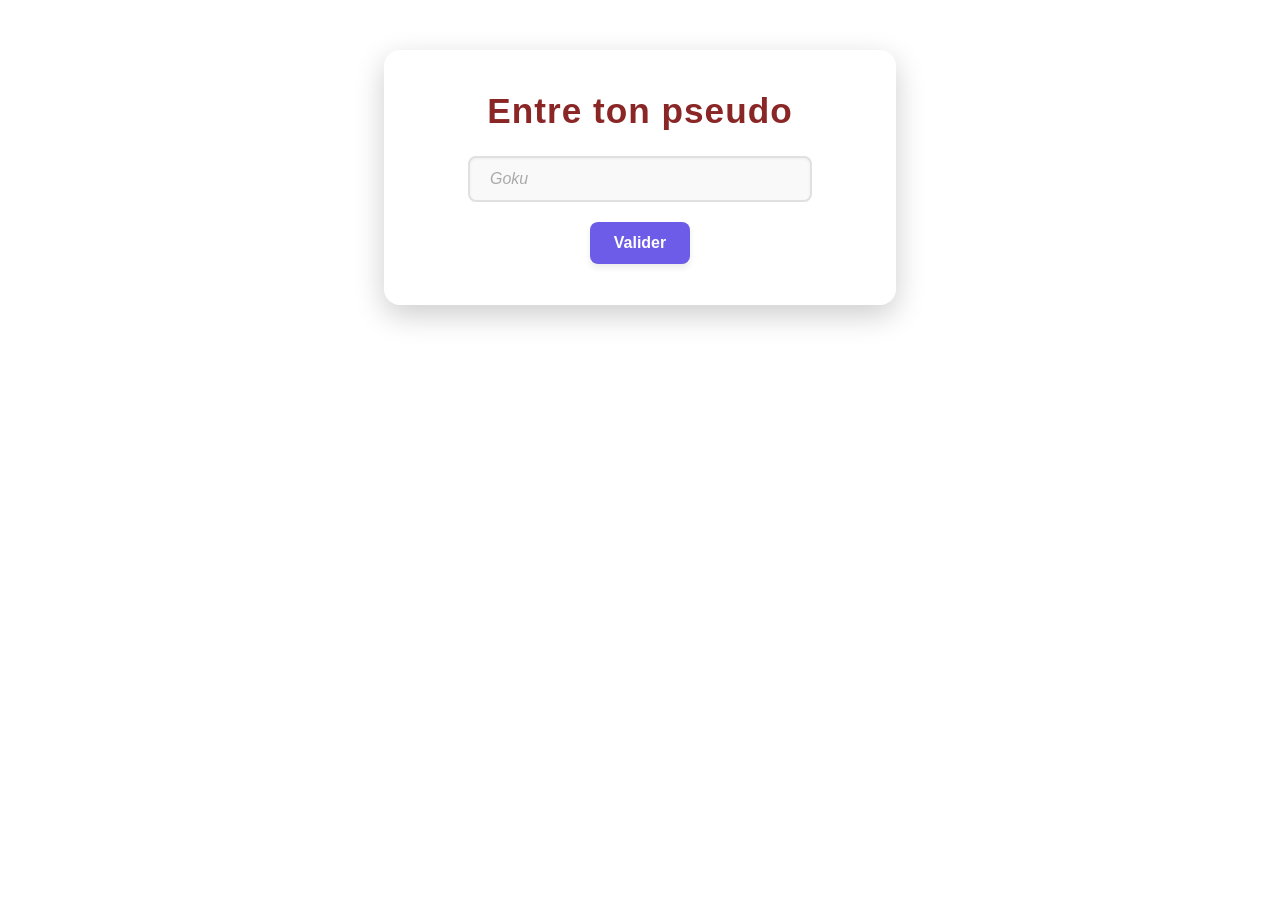
<file: index.html>
<!DOCTYPE html>
<html lang="fr">
<head>
    <meta charset="UTF-8">
    <meta name="viewport" content="width=device-width, initial-scale=1.0">
    <title>Jeu des citations</title>
    <script type="module" src="script.js"></script>
    <link rel="stylesheet" href="style.css">
</head>
<body id="body">
<div id="menuDebut">
    <h1>Entre ton pseudo</h1>
    <input type="text" placeholder="Goku" id="textPseudo">
    <button id="button_valider">Valider</button>
 </div>
    <div id="div_citation" style="display: none">  
    <h1>Relie chaque nom a sa citation </h1>
        <div class="jeu_container">
            <div class="colonne_buttons">
                <button id="A15" style="display: block" class="A">Costi</button>
                <button id="A7" style="display: block" class="A">Lucas</button>
                <button id="A5" style="display: block" class="A">Coralie</button>
                <button id="A2" style="display: block" class ='A'>Papa</button>
                <button id="A3" style="display: block" class ='A'>Remy</button>
                <button id="A4" style="display: block" class="A">Micka</button>
                <button id="A1" style="display: block" class="A">Maman</button>
                <button id="A6" style="display: block" class="A">Terry</button>
                <button id="A8" style="display: block" class="A">Florian</button>
                <button id="A9" style="display: block" class="A">Wendy</button>
                <button id="A10" style="display: block" class="A">Sophia</button>
                <button id="A11" style="display: block" class="A">Khezya</button>
                <button id="A12" style="display: block" class="A">Laetitia</button>
                <button id="A13" style="display: block" class="A">Thomas</button>
                <button id="A14" style="display: block" class="A">Didier</button>
            </div>
            <div class="colonne_buttons">
                
                <button id="B11" style ="display: block" class ='B'>Oui ma fifille!</button>
                <button id="B5" style ="display: block" class ='B'>Pour ce qui viendront après</button>
                <button id="B8" style ="display: block" class ="B" >Purée d'eau douce</button>
                <button id="B3" style="display: block" class ='B'>Fatigué de quoi ?</button>
                <button id="B12" style ="display: block" class ='B'>un bol... Une bolinette</button>
                <button id="B6" style ="display: block" class ='B'>C'est intankable</button>
                <button id="B1" style ="display: block" class ='B'>C'est vrai en plus</button>
                <button id="B4" style ="display: block" class ='B'>Barrez vous con de mime</button>
                <button id="B13" style ="display: block" class ='B'>Une bière les zamel?</button>
                <button id="B15" style ="display: block" class ='B'>Un p'tit café dans sa culotte ?</button>
                <button id="B14" style ="display: block" class ='B'>Ein moment donné</button>
                <button id="B2" style="display: block" class ='B'>It's time to wake up</button>
                <button id="B9" style ="display: block" class ='B'>Mais enfin Parraiiin</button>
                <button id="B7" style ="display: block" class ='B'>Jungle diff!</button>
                <button id="B10" style ="display: block" class ='B'>Il est con ton frere</button>
                
            </div>

        </div>
    <p id="pseudoplace"></p>
    <p id="score"></p>
    <div id="victoire" style="display: none">
        <h1></h1>
    </div>

    
</body>
</html>
</file>
<file: style.css>
/* ==========================================================================
   ADAPTATION MOBILE (Écrans de moins de 768px de large)
   ========================================================================== */
@media (max-width: 768px) {
  
  /* Le conteneur passe en colonne (vertical) */
  .jeu_container {
    flex-direction: column;
    align-items: center;
    gap: 20px;
    padding: 10px;
  }

  /* Les colonnes de boutons prennent toute la largeur disponible */
  .colonne_boutons {
    width: 100%;
    max-width: 320px; /* Évite que les boutons soient trop géants */
    gap: 10px;
  }

  /* On adapte la taille des titres Game Over et Victoire pour qu'ils ne dépassent pas */
  #gameover_title, #victory_title {
    font-size: 3.5rem !important; /* Moitié moins gros que sur PC */
    letter-spacing: 4px;
  }

  /* On adapte les bannières de texte sous les titres */
  .looser-banner, #victory_overlay .winner-text {
    font-size: 1.4rem !important;
    padding: 10px 20px;
    width: 80%;
    text-align: center;
  }
}
#menuDebut {
  display: flex;
  flex-direction: column;
  align-items: center;
  justify-content: center;
  
  width: 100%;
  max-width: 450px; /* Largeur de la boîte de menu */
  margin: 50px auto; /* Centre horizontalement avec de l'espace en haut */
  padding: 40px 30px;
  
  /* Fond effet "Verre" (assorti à la future div citation) */
  background: rgba(255, 255, 255, 0.03); 
  backdrop-filter: blur(10px);
  -webkit-backdrop-filter: blur(10px);
  
  /* Bordure et coins arrondis */
  border-radius: 16px;
  border: 1px solid rgba(255, 255, 255, 0.1);
  
  /* Ombre portée douce pour donner du relief */
  box-shadow: 0 10px 30px rgba(0, 0, 0, 0.2);
  
  /* Animation d'apparition fluide au chargement */
  animation: fadeInMenu 0.6s ease-out;
}

/* 2. Le titre à l'intérieur du menu (ex: "Bienvenue / Nom du jeu") */
#menuDebut h1 {
  font-family: 'Segoe UI', sans-serif;
  color: #8a2626;
  font-size: 2.2rem;
  font-weight: 700;
  margin-top: 0;
  margin-bottom: 25px;
  text-align: center;
  letter-spacing: 1px;
}

/* 3. Espacement automatique pour les éléments enfants du menu */
#menuDebut > * {
  margin-bottom: 20px;
}

/* On retire la marge sur le tout dernier élément (le bouton valider) */
#menuDebut > *:last-child {
  margin-bottom: 0;
}

/* 4. Animation d'entrée */
@keyframes fadeInMenu {
  from {
    opacity: 0;
    transform: translateY(-20px);
  }
  to {
    opacity: 1;
    transform: translateY(0);
  }
}
#div_citation {
  /* 1. Dimensions et centrage */
  width: 100%;
  max-width: 600px;
  margin: 30px auto;
  padding: 25px 35px;
  
  /* 2. Fond effet "Verre Fumé" (Glow & Glassmorphism) */
  background: rgba(20, 20, 35, 0.65); /* Fond sombre transparent */
  backdrop-filter: blur(8px); /* Floute ce qu'il y a derrière pour le style */
  
  /* 3. Bordures et angles */
  border-radius: 12px;
  border: 2px solid #6c5ce7; /* Bordure violette assortie à tes boutons */
  
  /* 4. Effets de lumière */
  box-shadow: 
    0 8px 32px 0 rgba(0, 0, 0, 0.37),
    0 0 15px rgba(108, 92, 231, 0.2); /* Halo violet discret autour */
    
  /* 5. Style du texte à l'intérieur */
  color: #ffffff;
  font-family: 'Segoe UI', sans-serif;
  font-size: 1.3rem;
  line-height: 1.6;
  text-align: center;
  font-style: italic;
  
  /* Petite transition fluide au cas où elle apparaît */
  transition: all 0.4s ease-in-out;
}
.game-pseudo-style {
  font-family: Impact, sans-serif;
  font-size: 1.8rem;
  color: #ffffff;
  text-transform: uppercase;
  letter-spacing: 2px;
  margin-bottom: 5px;
  
  /* Une petite ombre noire pour détacher le texte du fond */
  text-shadow: 2px 2px 0px #000;
}

/* --- Style du Score juste en dessous --- */
.game-score-style {
  font-family: 'Segoe UI', sans-serif;
  font-size: 1.2rem;
  font-weight: bold;
  color: #ffb703; /* Un joli jaune orangé pour le score */
  letter-spacing: 1px;
  margin-top: 0;
  
  /* Effet légèrement lumineux */
  text-shadow: 0 0 5px rgba(255, 183, 3, 0.4);
}
.jeu_container {
    display: flex;
    flex-direction: row;
    justify-content: space-between;
    max-width: 800px;
    margin: 0 auto;
    padding: 20px; /* <- Corrigé ici (pas d'espace) */
}

.colonne_boutons {
    display: flex;
    flex-direction: column;
    gap: 15px;
}

h1 { 
    font-family: sans-serif;
    text-align: center;
    margin-top: 20px; 
}

.A {
  font-family: Arial, sans-serif;
  font-size: 16px;
  padding: 10px 20px;
  border-radius: 5px;
  border: 1px solid #ccc;
  cursor: pointer;
  width: 100%; 
  min-height: 44px; /* Taille minimale recommandée pour les doigts sur mobile */
  box-sizing: border-box; /* Évite les bugs de calcul de largeur */
}

.B {
  font-family: Arial, sans-serif;
  font-size: 16px;
  padding: 10px 20px;
  border-radius: 5px;
  border: 1px solid #ccc;
  cursor: pointer;
  width: 100%; 
  min-height: 44px; /* Taille minimale recommandée pour les doigts sur mobile */
  box-sizing: border-box; /* Évite les bugs de calcul de largeur */
}

#textPseudo {
  /* 1. Taille et espacement interne */
  width: 100%;
  max-width: 300px;
  padding: 12px 20px;
  
  /* 2. Police et texte */
  font-family: 'Segoe UI', sans-serif;
  font-size: 16px;
  color: #333333;
  
  /* 3. Bordures et arrondis */
  border: 2px solid #e0e0e0;
  border-radius: 8px; 
  
  /* 4. Fond et ombre discrète */
  background-color: #f9f9f9;
  box-shadow: inset 0 1px 3px rgba(0, 0, 0, 0.05); 
  
  /* 5. Transition fluide pour les effets au clic */
  transition: all 0.3s ease-in-out;
  outline: none; 
}

/* --- EFFET AU CLIC (FOCUS) --- */
#textPseudo:focus {
  border-color: #6c5ce7; 
  background-color: #ffffff; 
  box-shadow: 0 0 8px rgba(108, 92, 231, 0.3); 
  transform: translateY(-1px);
}

/* --- STYLE DU PLACEHOLDER --- */
#textPseudo::placeholder {
  color: #aaa;
  font-style: italic;
}

#button_valider {
  font-family: 'Segoe UI', sans-serif;
  font-size: 16px;
  padding: 12px 24px; 
  border-radius: 8px; 
  
  border: none;
  background-color: #6c5ce7; 
  color: white;
  font-weight: 600;
  
  cursor: pointer;
  transition: all 0.2s ease-in-out;
  box-shadow: 0 4px 6px rgba(0, 0, 0, 0.08);
}

#button_valider:hover {
  background-color: #5b4cc4;
  transform: translateY(-1px);
}

#button_valider:active {
  transform: translateY(1px);
}

/* --- STYLE GAME OVER RETRO --- */
#gameover_overlay {
  position: fixed;
  top: 0;
  left: 0;
  width: 100%;
  height: 100%;
  background: radial-gradient(circle, rgba(100, 0, 0, 0.95) 0%, rgba(10, 0, 0, 0.98) 100%);
  display: flex;
  flex-direction: column;
  justify-content: center;
  align-items: center;
  z-index: 1000;
}

/* 2. Le titre GAME OVER : Effet 3D "Sang & Relief" */
#gameover_title {
  font-family: Impact, sans-serif;
  font-size: 7rem;
  color: #ff0000; /* Rouge pur */
  text-transform: uppercase;
  letter-spacing: 8px;
  margin: 0;
  
  /* Superposition d'ombres pour l'effet 3D massif et sombre */
  text-shadow: 
    0 1px 0 #880000, 
    0 2px 0 #770000, 
    0 3px 0 #660000, 
    0 4px 0 #550000, 
    0 5px 0 #440000, 
    0 6px 1px rgba(0,0,0,0.5), 
    0 10px 10px rgba(0,0,0,0.4), 
    0 20px 20px rgba(0,0,0,0.3),
    0 0 40px rgba(255, 0, 0, 0.4);

  /* Animation de vibration (glitch) pour le côté dramatique */
  animation: gameover-shake 0.2s ease-in-out infinite alternate;
}

/* 3. La bannière du perdant (Style E-Sport Sanglant) */
.looser-banner {
  font-family: Impact, sans-serif;
  font-size: 2.2rem;
  color: #ffffff;
  letter-spacing: 2px;
  text-transform: uppercase;
  margin-top: 35px;
  
  background: rgba(0, 0, 0, 0.7);
  padding: 15px 45px;
  border-radius: 8px; /* Angles plus secs pour le game over */
  border: 2px solid #ff0000; /* Bordure rouge vive */
  
  /* Halo rouge autour de la bannière */
  box-shadow: 0 0 25px rgba(255, 0, 0, 0.3);
}

/* 4. Animation de vibration */
@keyframes gameover-shake {
  from { transform: translate(1px, 1px) rotate(0deg); }
  to { transform: translate(-1px, -1px) rotate(-0.5deg); }
}
#victory_overlay {
  position: fixed;
  top: 0;
  left: 0;
  width: 100%;
  height: 100%;
  /* Un beau dégradé radial qui part d'un vert émeraude au centre vers un noir profond */
  background: radial-gradient(circle, rgba(0, 80, 30, 0.95) 0%, rgba(0, 15, 5, 0.98) 100%);
  display: flex;
  flex-direction: column;
  justify-content: center;
  align-items: center;
  z-index: 1000; /* Passe au-dessus de tout le reste du jeu */
}

/* 2. Le titre "VICTOIRE !" (Effet Or Massif 3D) */
#victory_title {
  font-family: Impact, Haettenschweiler, 'Arial Narrow Bold', sans-serif;
  font-size: 7rem;
  color: #FFD700; /* Couleur Or */
  text-transform: uppercase;
  letter-spacing: 10px;
  margin: 0;
  
  /* Superposition d'ombres décalées d'un pixel pour créer l'effet 3D relief */
  text-shadow: 
    0 1px 0 #ccae00, 
    0 2px 0 #b29800, 
    0 3px 0 #998200, 
    0 4px 0 #806d00, 
    0 5px 0 #665700, 
    0 6px 1px rgba(0,0,0,.1), 
    0 1px 3px rgba(0,0,0,.3), 
    0 5px 10px rgba(0,0,0,.25), 
    0 10px 10px rgba(0,0,0,.2), 
    0 20px 20px rgba(0,0,0,.15),
    0 0 30px rgba(255, 215, 0, 0.6); /* Halo lumineux doré */
    
  /* Petite animation pour faire vibrer le titre */
  animation: win-jump 0.5s ease-in-out infinite alternate;
}

/* 3. Le texte du gagnant (Style Bannière E-Sport) */
#victory_overlay .winner-text {
  font-family: Impact, sans-serif;
  font-size: 2.2rem;
  color: #ffffff;
  letter-spacing: 3px;
  text-transform: uppercase;
  margin-top: 35px;
  
  /* L'encadré noir transparent autour du texte */
  background: rgba(0, 0, 0, 0.6);
  padding: 15px 40px;
  border-radius: 50px; /* Donne une forme de pilule moderne */
  border: 2px solid #39ff14; /* Bordure vert fluo/cyberpunk */
  
  /* Halo lumineux vert autour de la bannière du joueur */
  box-shadow: 0 0 20px rgba(57, 255, 20, 0.5); 
}

/* 4. L'animation de pulsation pour le titre */
@keyframes win-jump {
  from { transform: scale(1); }
  to { transform: scale(1.05); }
}
</file>
